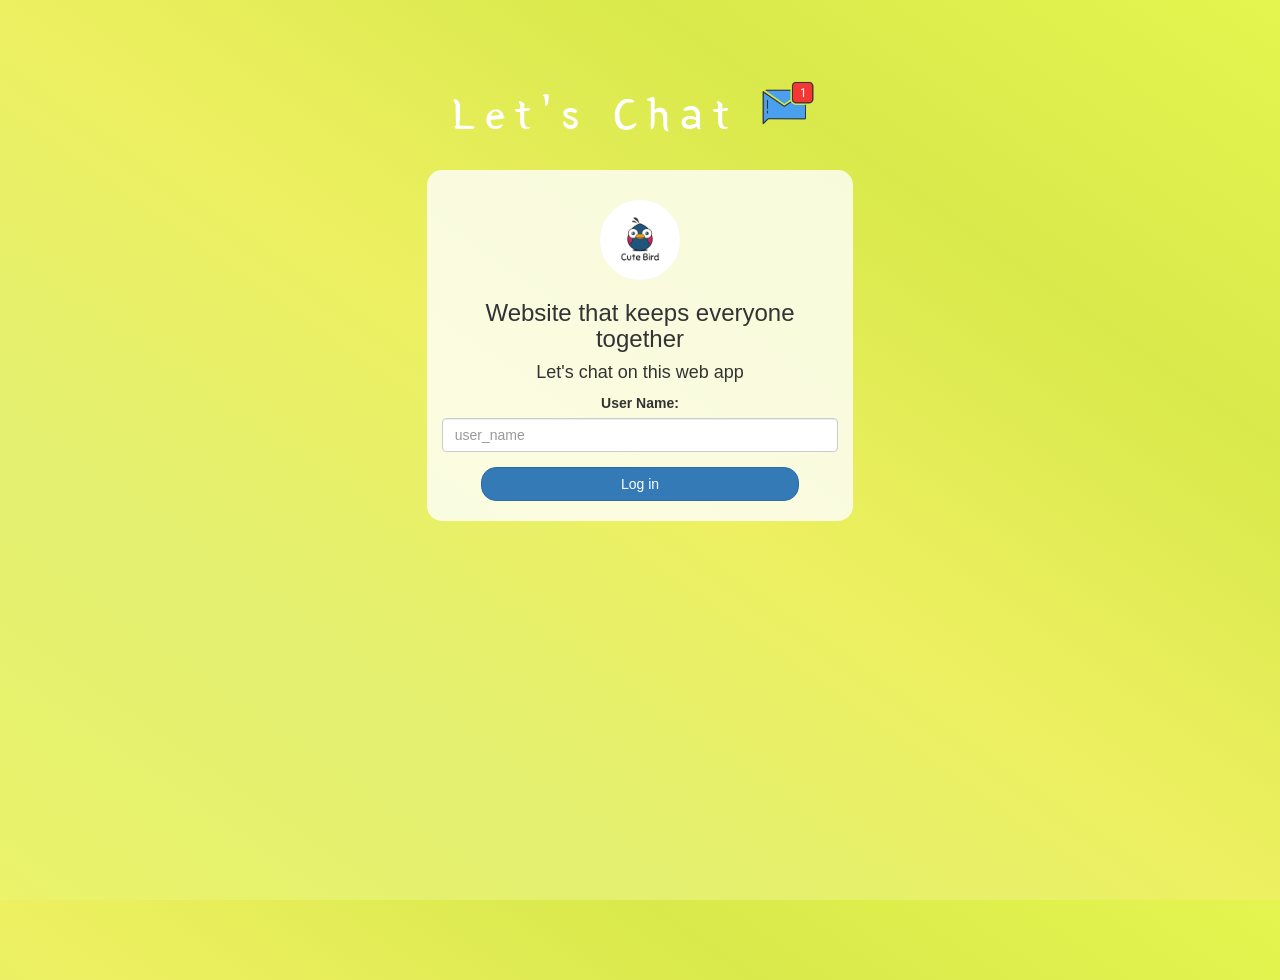
<file: index.html>
<!DOCTYPE html>
<html>
<head>
	<title>Let's Chat Web App</title>
<link href="https://fonts.googleapis.com/css?family=Yeon+Sung&display=swap" rel="stylesheet"><meta name="viewport" content="width=device-width, initial-scale=1">

<link rel="stylesheet" href="https://maxcdn.bootstrapcdn.com/bootstrap/3.4.0/css/bootstrap.min.css">
<script src="https://ajax.googleapis.com/ajax/libs/jquery/3.4.1/jquery.min.js"></script>
<script src="https://maxcdn.bootstrapcdn.com/bootstrap/3.4.0/js/bootstrap.min.js"></script>

<link rel="stylesheet" type="text/css" href="style.css">
<script src="kwitter.js"></script>
</head>
<body>
<center>
	<h1 class="header">	
		Let's Chat	<sup>
	<img src="m2.png">
	</sup>
</h1>
	<div class="col-lg-4 col-md-6 col-sm-6 col-xs-11 login_div">
	<img src="logo.png" class="logo">
		<h3 >Website that keeps everyone together</h3>
		<h4 >Let's chat on this web app</h4>
		<div class="form-group">
		  <label >User Name:</label>
			<input type="text" id="user_name" class="form-control" placeholder="user_name">

		</div>
		<button id="login_button" class="btn btn-primary" onclick="addUser();">Log in</button>
		<br><br>
	</div>
</center>
</body>
</html>
</file>
<file: style.css>
html, body
{
  height: 100%;
  margin: 0;
}

body
{
background-image: linear-gradient(to right top, #eaf36a, #e3f070, #edf061, #d9e94b, #e4f54f);
}

.header
{
	color: white;font-family: 'Yeon Sung';font-size: 45px;letter-spacing: 10px;margin-top: 80px;
}
.header img
{
	width: 80px;margin-left: -15px;
}

.login_div
{
	background: rgba(255,255,255,0.8);float: none;border-radius: 15px;
}

.logo
{
	width: 80px;margin-top: 30px;border-radius: 40px;
}

#login_button
{
	width: 80%;border-radius: 15px;
}

.room_name
{
	cursor: pointer;
	font-size: 20px;
}


#logout
{
	font-size: 20px; float: right;
}


#output
{
	padding: 10px; width:80%;background: rgba(255,255,255,0.8);border-radius: 15px;
}

.input_div_room_page
{
	width: 80%;
}

.input_div label
{
	color: white;font-size: 20px;
}


.input_div_message_page
{
	position: fixed;bottom: 0px;width: 100%;background: rgba(255,255,255,0.8);
}
.input_div_message_page label
{
	color: black;
}
.input_div_message_page #msg
{
	width: 80%;
}
.input_div_message_page button
{
	margin-top: 15px;
	width: 50%; 
}
.color_white
{
	color: white
}

.user_tick
{
	width:20px;
}
.message_h4
{
	padding-left:5px;color:grey;
}
</file>
